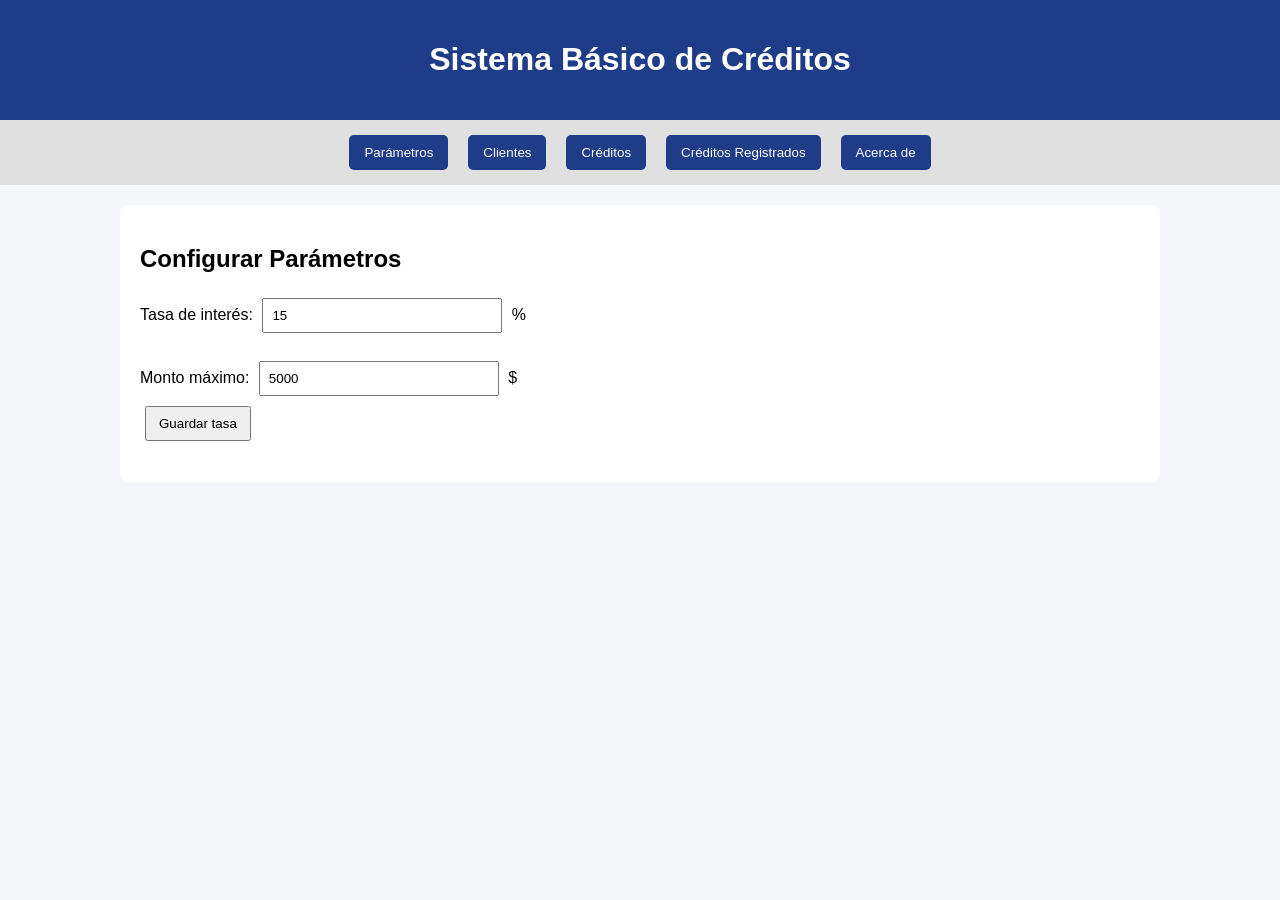
<file: index.html>
<!DOCTYPE html>
<html lang="es">
<head>
  <meta charset="UTF-8">
  <title>Sistema de Créditos</title>
</head>
<body>

<header>
  <h1>Sistema Básico de Créditos</h1>
   <link rel="stylesheet" href="simulador_completo.css">
</header>

</button>
<nav>
  <button onclick="mostrarSeccion('parametros')">Parámetros</button>
  <button onclick="mostrarSeccion('clientes')">Clientes</button>
  <button onclick="mostrarSeccion('credito')">Créditos</button>
  <button onclick="mostrarSeccion('listaCreditos')">Créditos Registrados</button>
  <button onclick="mostrarSeccion('acerca')">Acerca de</button>
</nav>
</nav>

<section id="parametros" class="activa">
  <h2>Configurar Parámetros</h2>

  <label>Tasa de interés:</label>
  <input 
type="number" 
id="tasaInteres"
min="10"
max="20"
value="15">
  <span>%</span>

  <br><br>
<label>Monto máximo:</label>
<input
type="number"
id="montoMaximo"
value="5000">
<span>$</span>

  <br>
  <button onclick="guardarTasa()">Guardar tasa</button>

  <p id="mensajeTasa"></p>
</section>

<section id="clientes">
  <h2>Registro de Clientes</h2>

  <input type="text" id="txtCedula" placeholder="Cédula">
  <input type="text" id="txtNombre" placeholder="Nombre">
  <input type="text" id="txtApellido" placeholder="Apellido">
  <input type="text" id="txtTelefono" placeholder="Teléfono">
  <input type="number" id="txtIngresos" placeholder="Ingresos">
  <input type="number" id="txtEgresos" placeholder="Egresos">

  <br>

  <button onclick="guardarCliente()">Guardar cliente</button>
  <button onclick="limpiar()" >Limpiar</button>

  <table>
    <thead>
      <tr>
        <th>Cédula</th>
        <th>Nombre</th>
        <th>Apellido</th>
        <th>Teléfono</th>
        <th>Ingresos</th>
        <th>Egresos</th>
        <th>Acciones</th>
      </tr>
    </thead>
    <tbody id="tablaClientes"></tbody>
       <tr>
          <td>1712345678</td>
          <td>Juan</td>
          <td>Pérez</td>
          <td>1200</td>
          <td>500</td>
          <td>
            <button>Actualizar</button>
            <button>Eliminar</button>
          </td>
        </tr>
        <tr>
          <td>1723456789</td>
          <td>María</td>
          <td>Gómez</td>
          <td>1500</td>
          <td>600</td>
          <td>
            <button>Actualizar</button>
            <button>Eliminar</button>
          </td>
        </tr>
        <tr>
          <td>1734567890</td>
          <td>Carlos</td>
          <td>Ramírez</td>
          <td>900</td>
          <td>350</td>
          <td>
            <button>Actualizar</button>
            <button>Eliminar</button>
          </td>
        </tr>
    </tbody>
  </table>
</section>

<section id="credito">

  <h2>Solicitar Crédito</h2>

  <input 
    type="text" 
    id="buscarCedulaCredito"
    placeholder="Ingrese la cédula"
  >

  <button onclick="buscarClienteCredito()">Buscar cliente</button>

  <div id="datosClienteCredito" class="card"></div>
  <input type="number" id="montoCredito" placeholder="Ingrese el monto">
  <input type="number" id="plazoCredito"placeholder="Ingrese el plazo en años">

  <br>
  
  <button onclick="calcularCredito()">Calcular crédito</button>

  <div id="resultadoCredito"></div>
  <button id="btnSolicitarCredito"  onclick="solicitarCredito()"  disabled>Solicitar crédito</button>
</section>

<section id="listaCreditos">
  <h2>Créditos Registrados</h2>

  <input type="text" id="buscarCedulaListado" >
  <button onclick="buscarCreditosCliente()">Buscar</button>
  <button onclick="pintarCreditos(creditos)">Ver todos</button>

  <table>
    <thead>
      <tr>
        <th>Cédula</th>
        <th>Nombre</th>
        <th>Apellido</th>
        <th>Monto</th>
        <th>Tasa</th>
        <th>Plazo</th>
        <th>Cuota</th>
      </tr>
    </thead>
    <tbody id="tablaCreditos">
       <tr>
          <td>1712345678</td>
          <td>Juan</td>
          <td>Pérez</td>
          <td>3000</td>
          <td>15%</td>
          <td>12 meses</td>
          <td>287.50</td>
          <td><button>Eliminar</button></td>
        </tr>
        <tr>
          <td>1723456789</td>
          <td>María</td>
          <td>Gómez</td>
          <td>5000</td>
          <td>14%</td>
          <td>24 meses</td>
          <td>237.50</td>
          <td><button>Eliminar</button></td>
        </tr>
        <tr>
          <td>1734567890</td>
          <td>Carlos</td>
          <td>Ramírez</td>
          <td>1500</td>
          <td>16%</td>
          <td>6 meses</td>
          <td>290.00</td>
          <td><button>Eliminar</button></td>
        </tr>
    </tbody>
  </table>
</section>

<section id="acerca">

  <h2>Acerca del desarrollador</h2>

  <div class="card">
    <h3>Jhon Quintero</h3>
    <p>
      Soy un estudiante de desarrollo de software.
    </p>
    <p>
      Me gusta programar, el diseño de interfaces
      y crear aplicaciones con JavaScript.
    </p>
    <p>
       “Me gusta ir aprendiendo nuevas cosas”
    </p>
    <p>
      Instagram: jhon_ty0d
    </p>
  </div>
</section>


<script src="simulador_completo.js"></script>
<script src="function calcularDisponible(ingresos, eg.js"></script>
<script src="utilitarios.js"></script>
</body>
</html>
</file>
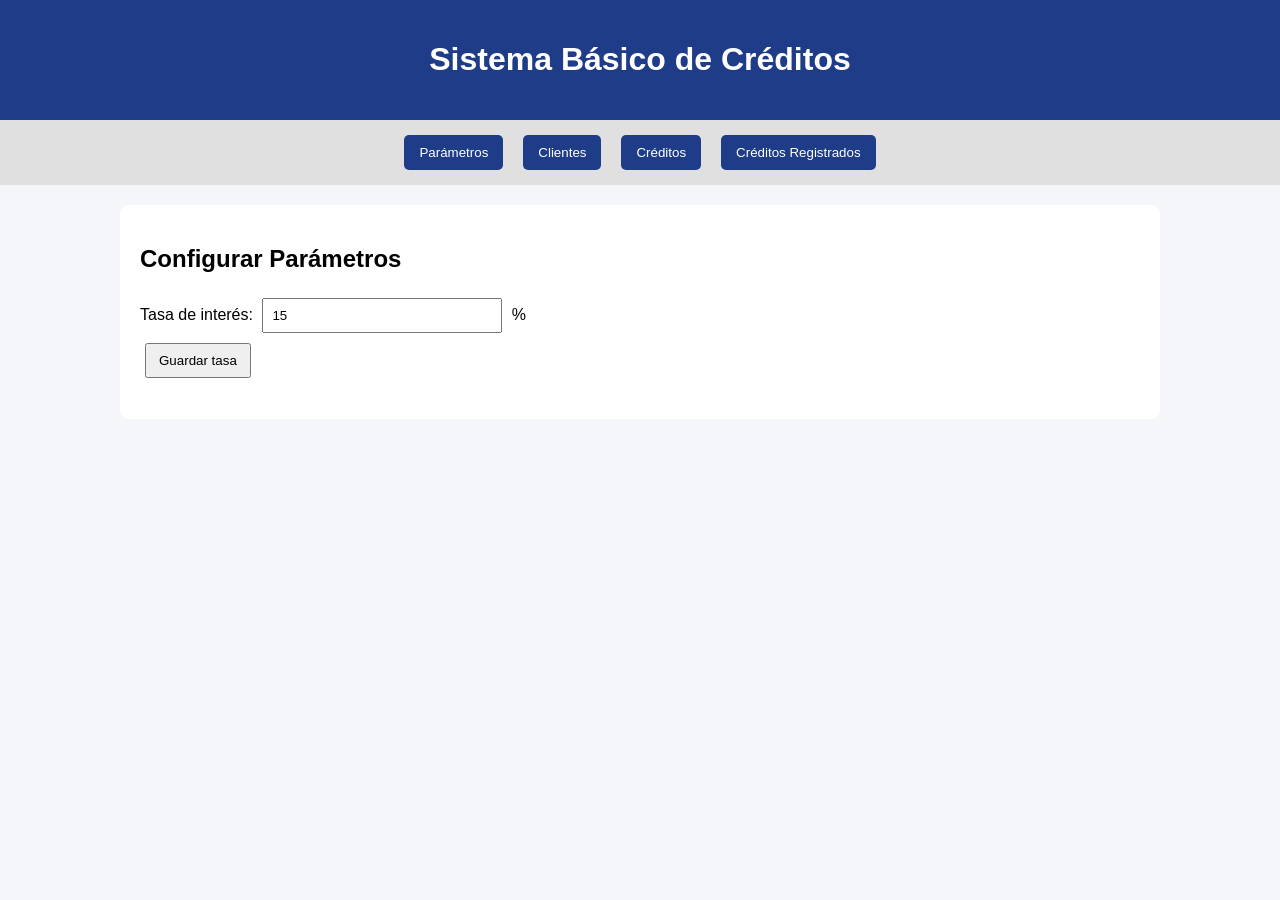
<file: simulador_completo.html>
<!DOCTYPE html>
<html lang="es">
<head>
  <meta charset="UTF-8">
  <title>Sistema de Créditos</title>
</head>
<body>

<header>
  <h1>Sistema Básico de Créditos</h1>
   <link rel="stylesheet" href="simulador_completo.css">
</header>

</button>
<nav>
  <button onclick="mostrarSeccion('parametros')">Parámetros</button>
  <button onclick="mostrarSeccion('clientes')">Clientes</button>
  <button onclick="mostrarSeccion('credito')">Créditos</button>
  <button onclick="mostrarSeccion('listaCreditos')">Créditos Registrados</button>
</nav>
</nav>

<section id="parametros" class="activa">
  <h2>Configurar Parámetros</h2>

  <label>Tasa de interés:</label>
  <input 
type="number" 
id="tasaInteres"
min="10"
max="20"
value="15">
  <span>%</span>

  <br>
  <button onclick="guardarTasa()">Guardar tasa</button>

  <p id="mensajeTasa"></p>
</section>

<section id="clientes">
  <h2>Registro de Clientes</h2>

  <input type="text" id="txtCedula" placeholder="Cédula">
  <input type="text" id="txtNombre" placeholder="Nombre">
  <input type="text" id="txtApellido" placeholder="Apellido">
  <input type="number" id="txtIngresos" placeholder="Ingresos">
  <input type="number" id="txtEgresos" placeholder="Egresos">

  <br>

  <button onclick="guardarCliente()">Guardar cliente</button>
  <button onclick="limpiar()" >Limpiar</button>

  <table>
    <thead>
      <tr>
        <th>Cédula</th>
        <th>Nombre</th>
        <th>Apellido</th>
        <th>Ingresos</th>
        <th>Egresos</th>
        <th>Acciones</th>
      </tr>
    </thead>
    <tbody id="tablaClientes"></tbody>
       <tr>
          <td>1712345678</td>
          <td>Juan</td>
          <td>Pérez</td>
          <td>1200</td>
          <td>500</td>
          <td>
            <button>Actualizar</button>
            <button>Eliminar</button>
          </td>
        </tr>
        <tr>
          <td>1723456789</td>
          <td>María</td>
          <td>Gómez</td>
          <td>1500</td>
          <td>600</td>
          <td>
            <button>Actualizar</button>
            <button>Eliminar</button>
          </td>
        </tr>
        <tr>
          <td>1734567890</td>
          <td>Carlos</td>
          <td>Ramírez</td>
          <td>900</td>
          <td>350</td>
          <td>
            <button>Actualizar</button>
            <button>Eliminar</button>
          </td>
        </tr>
    </tbody>
  </table>
</section>

<section id="credito">

  <h2>Solicitar Crédito</h2>

  <input 
    type="text" 
    id="buscarCedulaCredito"
    placeholder="Ingrese la cédula"
  >

  <button onclick="buscarClienteCredito()">Buscar cliente</button>

  <div id="datosClienteCredito" class="card"></div>
  <input type="number" id="montoCredito" placeholder="Ingrese el monto">
  <input type="number" id="plazoCredito"placeholder="Ingrese el plazo en años">

  <br>
  
  <button onclick="calcularCredito()">Calcular crédito</button>

  <div id="resultadoCredito"></div>
  <button id="btnSolicitarCredito"  onclick="solicitarCredito()"  disabled>Solicitar crédito</button>
</section>

<section id="listaCreditos">
  <h2>Créditos Registrados</h2>

  <input type="text" id="buscarCedulaListado" >
  <button onclick="buscarCreditosCliente()">Buscar</button>
  <button onclick="pintarCreditos(creditos)">Ver todos</button>

  <table>
    <thead>
      <tr>
        <th>Cédula</th>
        <th>Nombre</th>
        <th>Apellido</th>
        <th>Monto</th>
        <th>Tasa</th>
        <th>Plazo</th>
        <th>Cuota</th>
      </tr>
    </thead>
    <tbody id="tablaCreditos">
       <tr>
          <td>1712345678</td>
          <td>Juan</td>
          <td>Pérez</td>
          <td>3000</td>
          <td>15%</td>
          <td>12 meses</td>
          <td>287.50</td>
          <td><button>Eliminar</button></td>
        </tr>
        <tr>
          <td>1723456789</td>
          <td>María</td>
          <td>Gómez</td>
          <td>5000</td>
          <td>14%</td>
          <td>24 meses</td>
          <td>237.50</td>
          <td><button>Eliminar</button></td>
        </tr>
        <tr>
          <td>1734567890</td>
          <td>Carlos</td>
          <td>Ramírez</td>
          <td>1500</td>
          <td>16%</td>
          <td>6 meses</td>
          <td>290.00</td>
          <td><button>Eliminar</button></td>
        </tr>
    </tbody>
  </table>
</section>


<script src="simulador_completo.js"></script>
<script src="function calcularDisponible(ingresos, eg.js"></script>
<script src="utilitarios.js"></script>
</body>
</html>
</file>
<file: simulador_completo.css>
body {
      font-family: Arial, sans-serif;
      background: #f4f6f9;
      margin: 0;
      padding: 0;
    }

    header {
      background: #1f3c88;
      color: white;
      padding: 20px;
      text-align: center;
    }

    nav {
      display: flex;
      justify-content: center;
      background: #e0e0e0;
      padding: 10px;
      gap: 10px;
      flex-wrap: wrap;
    }

    nav button {
      padding: 10px 15px;
      border: none;
      background: #1f3c88;
      color: white;
      cursor: pointer;
      border-radius: 5px;
    }

    nav button:hover {
      background: #14275c;
    }

    section {
      display: none;
      padding: 20px;
      max-width: 1000px;
      margin: auto;
      background: white;
      margin-top: 20px;
      border-radius: 8px;
    }

    section.activa {
      display: block;
    }

    input, select {
      padding: 8px;
      margin: 5px;
      width: 220px;
    }

    button {
      padding: 8px 12px;
      margin: 5px;
      cursor: pointer;
    }

    table {
      width: 100%;
      border-collapse: collapse;
      margin-top: 15px;
    }

    th, td {
      border: 1px solid #ccc;
      padding: 8px;
      text-align: center;
    }

    th {
      background: #1f3c88;
      color: white;
    }

    .aprobado {
      background: #d4edda;
      color: #155724;
      padding: 15px;
      border-radius: 5px;
      font-weight: bold;
      margin-top: 15px;
    }

    .rechazado {
      background: #f8d7da;
      color: #721c24;
      padding: 15px;
      border-radius: 5px;
      font-weight: bold;
      margin-top: 15px;
    }

    .card {
      background: #f1f1f1;
      padding: 15px;
      border-radius: 5px;
      margin-top: 10px;
    }

    section{
    display: none;
}

.activa{
    display: block;
}
</file>
